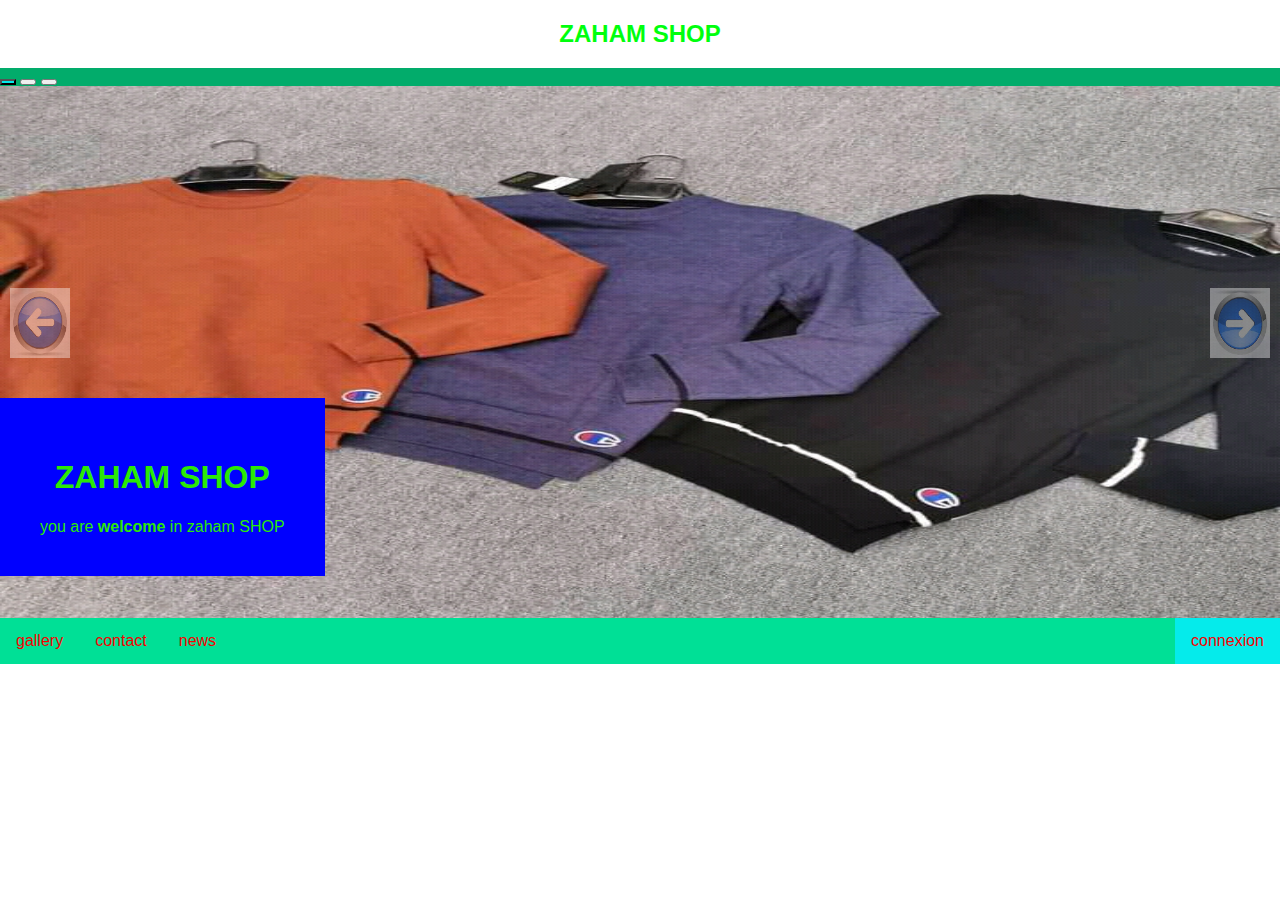
<file: index.html>
<!DOCTYPE html>
<html> 
<head>
     
    <title>ZAHAM SHOP</title>
    
    <link rel="stylesheet" href="./style.css all/index.css.css">
    <script src="project.j.js" type="text/javascipt"></script>
</head>
<h2 style="color: rgb(0, 255, 13); text-align: center;">ZAHAM SHOP</h2>

<div class="container">
 
</div>

<div id="slider">
    <div id="demo" class="carousel slide" data-bs-ride="carousel">
    <div class="carousel-indicators">
      <button type="button" data-bs-target="#demo" data-bs-slide-to="0"
      class="active"></button>

      <button type="button" data-bs-target="#demo" data-bs-slide-to="1">

      </button>

      <button type="button" data-bs-target="#demo" data-bs-slide-to="2">

      </button>
    </div>
    <div class="carousel-inner">
      <div class="carousel-item active">

        <img src="clothes 1.jpg" alt="clothes" id="img" >
    <div class="entete_titre">
        <h1 class=> ZAHAM SHOP</h1>
        you are <strong>welcome</strong> in zaham SHOP
       

    </div>
    </div>
    <div id="btn_left"><img src="image aller vrai.png" class="left"> </div>
    <div id="btn_right"><img src="image retour vrai.png" class="right"> </div>

    </div>

  <div>
  </div>
</div>
</div>
 <div id="menu">
    <ul>
    
      <li><a  href="./gallery.html">gallery</a></li>
      <li><a href="./contact.html">contact</a></li>
      <li><a href="./news.html">news</a></li>
      <li style="float: right;" ><a href="" class="active" >connexion</a></li>
      </ul>
    </div>
 
</html>
</file>
<file: style.css all/index.css.css>
@charset "UTF-8";
/*css document*/
body,html{
    margin: 0;
    padding: 0;
    font-family: 'Lucida Sans', 'Lucida Sans Regular', 'Lucida Grande', 'Lucida Sans Unicode', Geneva, Verdana, sans-serif;
box-sizing:border-box ;
}

#slider{
    background-color: rgb(2, 172, 107);
    width: 100%;
    height: 550px;
    position: relative;
}
#img{
    width: 100%;
    height: 550px;
    position: absolute;
}
#btn_left{
    height: 550px;
    width: 100%;
    left: 0px;
    top: 0px;
    position:absolute;
    }
#btn_right{
    height: 550px;
    width: 100%;
    right: 0px;
    top: 0px;
    position:absolute;

}
.left{
    position: absolute;
    top: 40%;
    left: 10px;
    width: 60px;
    height: 70px;
    opacity: 0.4;
} .left:hover{
    opacity: 1;
}
.right{
    position: absolute;
    top: 40%;
    right: 10px;
    width: 60px;
    height: 70px;
    opacity: 0.4;
} .right:hover{
    opacity: 1;
}
/*..........ici style titre......*/
.entete_titre{
    background-color: rgb(0, 0, 255);
    text-align: center;
    color: rgb(43, 233, 5);
    padding: 40px;
    position: absolute;
    top: 60%;
    line-height:normal;
}
.entete_titre h1{
    font: size 40px;
    line-height: normal;
    }
    #rs{
        position: absolute;text-align: center;
    }
    .clothes{
        margin: 5px;
    }
    #menu{
        background-color: rgb(236, 236, 1);
        position: sticky;
        top: 0;overflow:hidden;

    }
ul{
    list-style-type: none;
    margin: 0;padding: 0;
    overflow: hidden;
    background-color: rgb(0, 224, 150);

}
li{
    float: left;

}
li a {
    color:rgb(245, 0, 0);text-align: center ;padding: 14px 16px;
    text-decoration: none;
    display: block;
}
li a:hover:not(.active){
    background-color: rgb(248, 186, 14);


}
.active{
    background-color: rgb(5, 235, 235);
}
#contenu{
    width: 90;
    margin-left: auto;margin-right:auto ;
    border-bottom-width: 0px;
    padding-left: 0px;padding-top: 20px;
    padding-right: 0px;padding-bottom: 0px;

}
.titre_section{
    font-size: 26px;
    width: 90%;margin-top: 20%;
    color: rgb(255, 2, 137);
    font-weight: bold;
    text-transform: uppercase;
    padding: 20px;


}
p{
    text-align: center;
    line-height: 24px;
    margin-top: 30px;
    margin-bottom: 15px;
    color: black;


}
.colonne{
    position:relative;float: right;width: 30%;
    min-height: 200px;
    text-align: center;margin: 30px;
    padding: 10px;
}
.image{
    opacity: 1;
    display: block;
    width: 100%;height: 100%;
    transition: 0.5s ease;
    backface-visibility: hidden;
}
.middle{
    transition: 0.2s ease;
    opacity: 0;
    position: absolute;
    top: 50%;
    right: 50%;
    transform: translate(-50,-50%);
    -ms-transform: translate(-50,-50%);

}
.text{
    position: absolute;
    background-color: rgb(245, 4, 4);
    color: rgb(7, 136, 250);
    font-size: 16px;
    padding: 16px 32px;
    cursor: pointer;
}
.colonne:hover .image{
    opacity: 0.2;
}
.colonne:hover .middle{
    opacity: 1;
}
</file>
